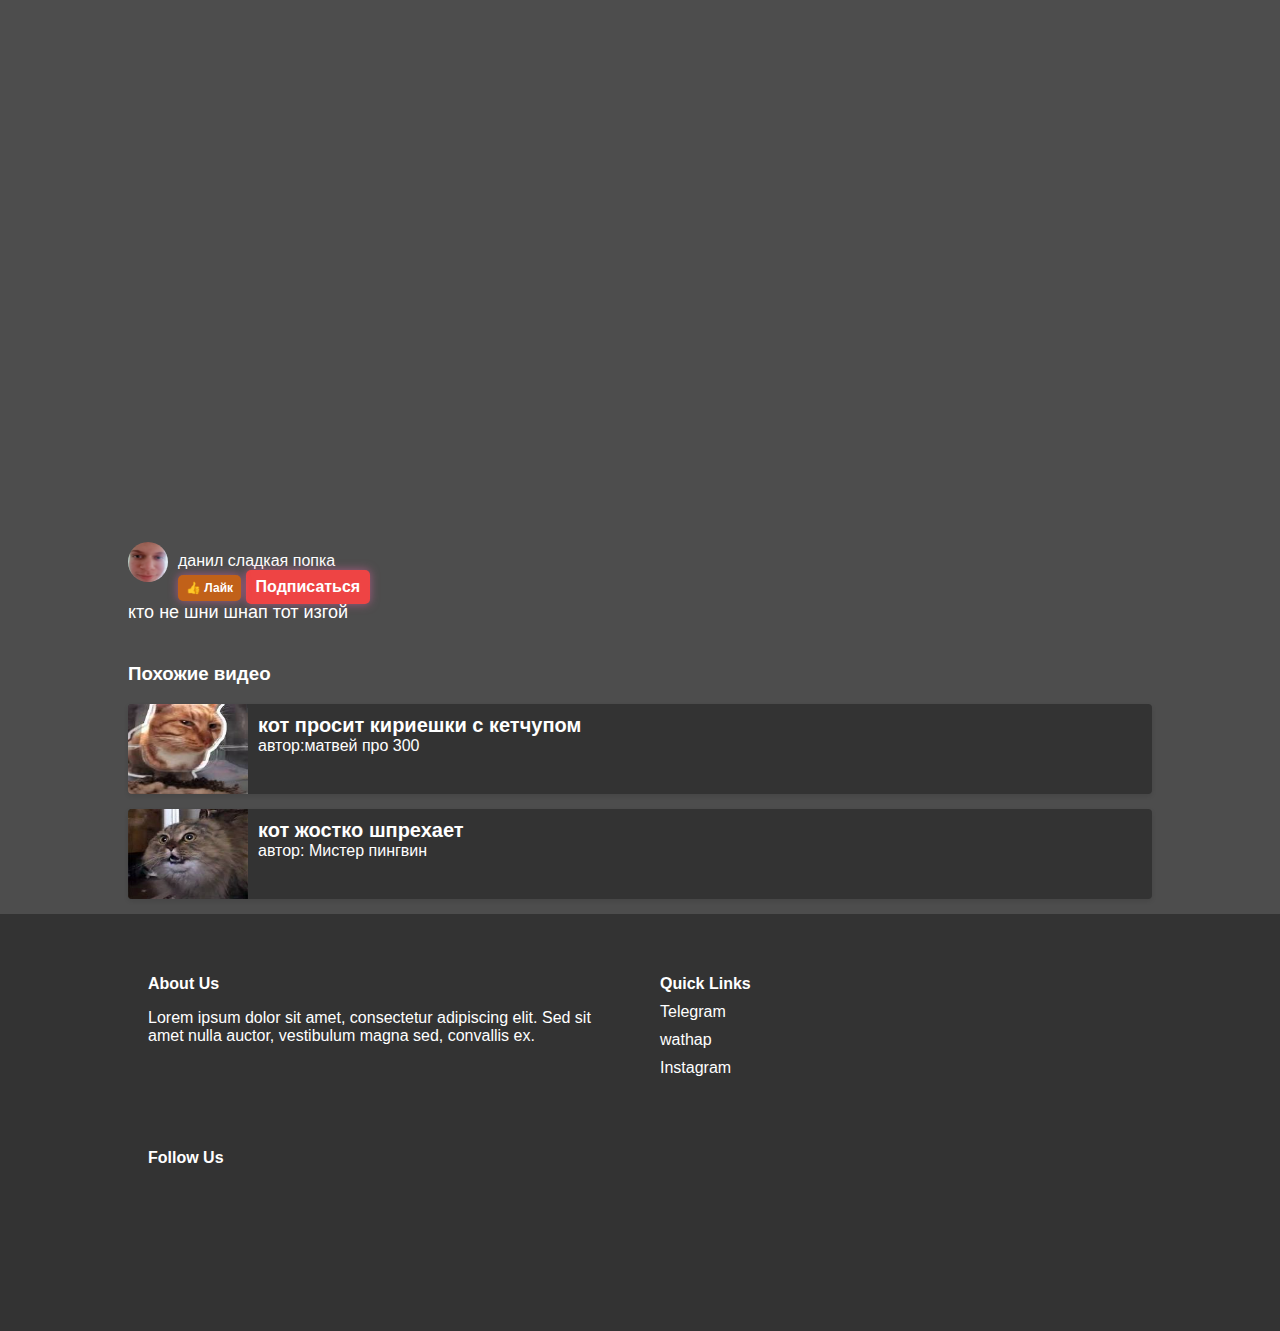
<file: burdozer.html>
<!DOCTYPE html>
<html lang="ru">
<head>
    <meta charset="UTF-8">
    <meta name="viewport" content="width=device-width, initial-scale=1.0">
    <link rel="icon" href="https://cdn-icons-png.flaticon.com/128/4881/4881790.png" type="image/x-icon">
    <link rel="stylesheet" href="styles.css">
    <title>Video Page</title>
    
</head>
<body>
    <div class="container">
        <div class="video-container">
            <iframe class="video" src="https://www.youtube.com/embed/ARHRxgNyLmw" title="бумажные коты флексят под шнип шнап шнапи:" frameborder="0" allow="accelerometer; autoplay; clipboard-write; encrypted-media; gyroscope; picture-in-picture; web-share" referrerpolicy="strict-origin-when-cross-origin" allowfullscreen></iframe>
        </div>
        <div class="video-info">
            <div class="video-title"></div>
            <div class="user-info">
                <img src="IMG20240924111704.jpg" title="Томас, я немного озабочен обвалом на фондовом рынке" frameborder="0" allow="accelerometer; autoplay; clipboard-write; encrypted-media; gyroscope; picture-in-picture; web-share" referrerpolicy="strict-origin-when-cross-origin" alt="Avatar" class="user-avatar">
                <div>
                    <div>данил сладкая попка</div>
                    <div>
                      <button class="like-button">👍 Лайк</button>
                      <button class="subscribe-button">Подписаться</button>
                      <div class="subscribe-message"></div>
                    </div>
                </div>
            </div>
            <div class="video-description">кто не шни шнап тот изгой </div>
        </div>
        <div class="related-videos">
            <h3>Похожие видео</h3>
            <div onclick="window.location.href='sigma.html';" class="related-video">
                <img src="[data-uri]" alt="">
                <div class="related-video-info">
                    <div class="related-video-title">кот просит кириешки с кетчупом</div>
                    <div class="related-video-description">автор:матвей про 300</div>
                </div>
            </div>
            <div onclick="window.location.href='spreh.html';" class="related-video">
                <img src="[data-uri]" alt="">
                <div class="related-video-info">
                    <div class="related-video-title">кот жостко шпрехает</div>
                    <div class="related-video-description">автор: Мистер пингвин</div>
                </div>
            </div>
            <!-- Добавьте больше похожих видео по желанию -->
        </div>
    </div>
    <footer class="main-footer">
  <div class="container">
    <div class="row">
      <div class="col-md-4">
        <h4>About Us</h4>
        <p>Lorem ipsum dolor sit amet, consectetur adipiscing elit. Sed sit amet nulla auctor, vestibulum magna sed, convallis ex.</p>
      </div>
      <div class="col-md-4">
        <h4>Quick Links</h4>
        <ul>
          <li><a href="#">Telegram</a></li>
          <li><a href="#">wathap</a></li>
          <li><a href="#">Instagram</a></li>
        </ul>
      </div>
      <div class="col-md-4">
        <h4>Follow Us</h4>
        <ul>
          <li><a href="#" class="social-icon"><i class="fa fa-facebook"></i></a></li>
          <li><a href="#" class="social-icon"><i class="fa fa-twitter"></i></a></li>
          <li><a href="#" class="social-icon"><i class="fa fa-instagram"></i></a></li>
        </ul>
      </div>
    </div>
  </div>
</footer>
    <script src="script.js"></script>
</body>
</html>
</file>
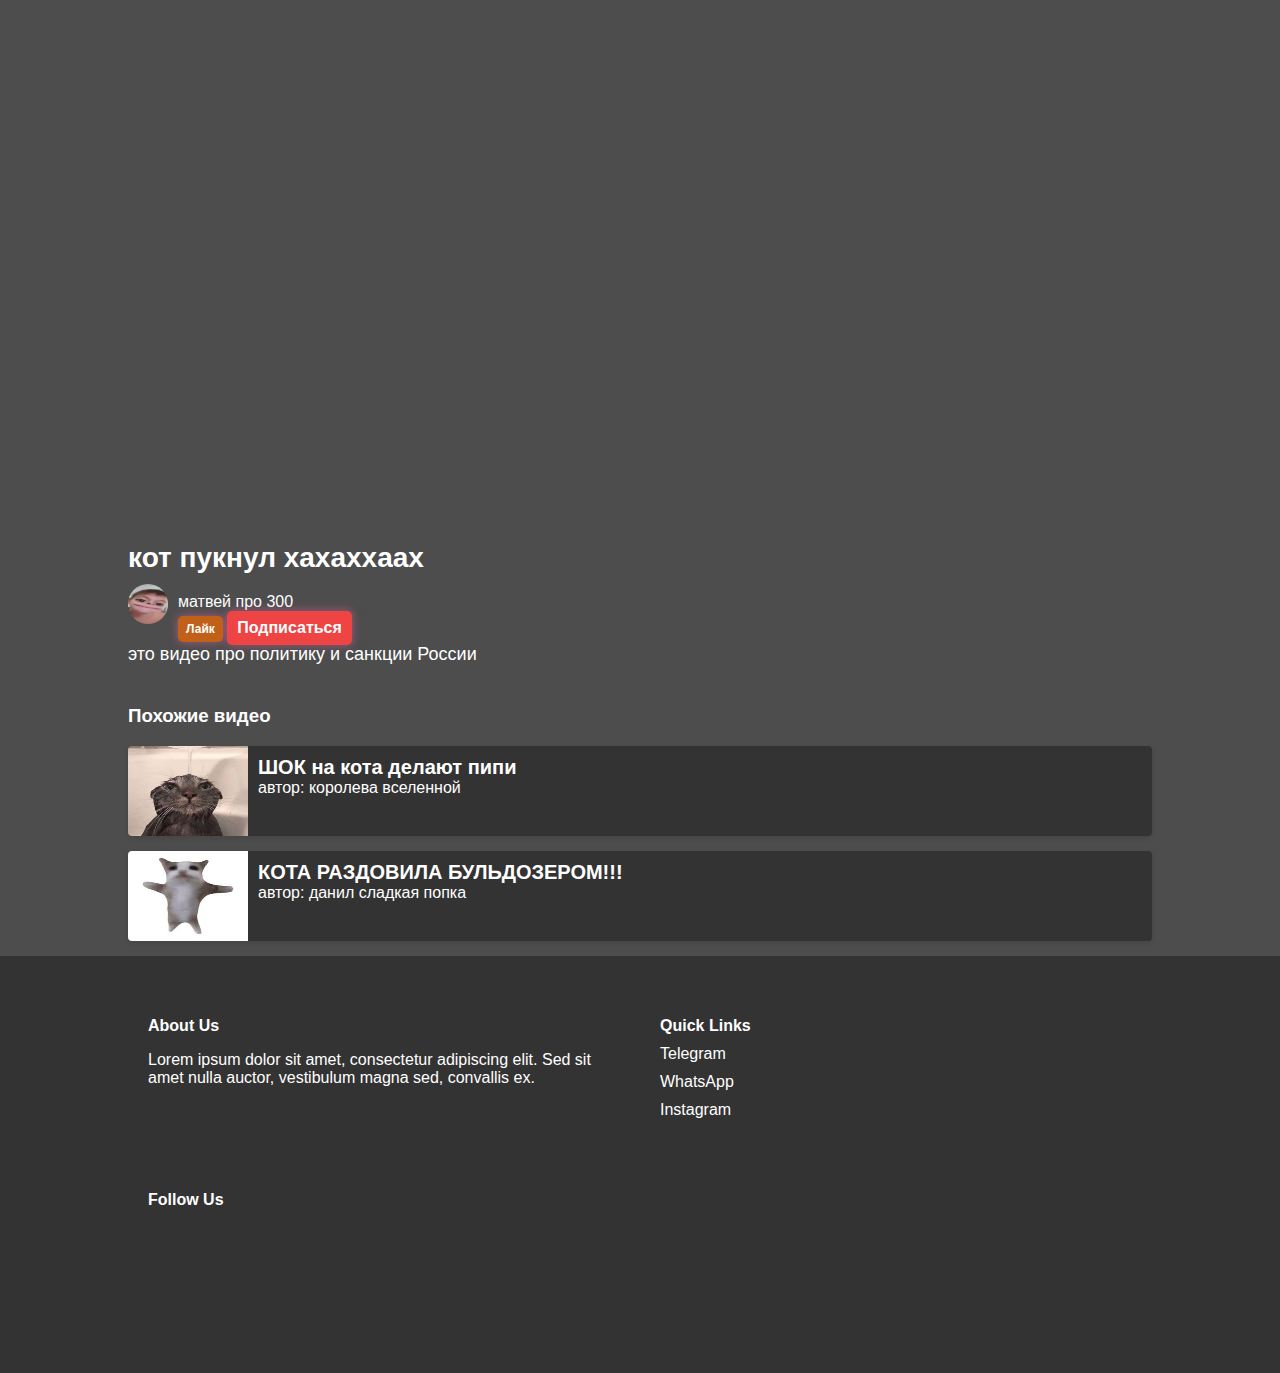
<file: prevos.html>
<!DOCTYPE html>
<html lang="ru">
<head>
    <meta charset="UTF-8">
    <meta name="viewport" content="width=device-width, initial-scale=1.0">
    <link rel="icon" href="https://cdn-icons-png.flaticon.com/128/4881/4881790.png" type="image/x-icon">
    <link rel="stylesheet" href="styles.css">
    <title>Video Page</title>
</head>
<body>
    <div class="container">
        <div class="video-container">
            <iframe id="video1" class="video" src="https://www.youtube.com/embed/N3JuDL64RQ4" title="Томас, я немного озабочен обвалом на фондовом рынке" frameborder="0" allow="accelerometer; autoplay; clipboard-write; encrypted-media; gyroscope; picture-in-picture; web-share" referrerpolicy="strict-origin-when-cross-origin" allowfullscreen></iframe>
        </div>
        <div class="video-info">
            <div class="video-title">кот пукнул хахаххаах</div>
            <div class="user-info">
                <img src="1000016974.jpg" alt="Avatar" class="user-avatar">
                <div>
                    <div>матвей про 300</div>
                    <div>
                        <button class="like-button" data-video-id="video-1">Лайк</button>
                        <button class="subscribe-button">Подписаться</button>
                        <div class="subscribe-message"></div>
                    </div>
                </div>
            </div>
            <div class="video-description">это видео про политику и санкции России</div>
        </div>
        <div class="related-videos">
            <h3>Похожие видео</h3>
            <div onclick="window.location.href='kot_mokr.html';" class="related-video">
                <img src="[data-uri]" alt="Похожие видео 1">
                <div class="related-video-info">
                    <div class="related-video-title">ШОК на кота делают пипи</div>
                    <div class="related-video-description">автор: королева вселенной</div>
                </div>
            </div>
            <div onclick="window.location.href='burdozer.html';" class="related-video">
                <img src="[data-uri]" alt="Похожие видео 2">
                <div class="related-video-info">
                    <div class="related-video-title">КОТА РАЗДОВИЛА БУЛЬДОЗЕРОМ!!!</div>
                    <div class="related-video-description">автор: данил сладкая попка</div>
                </div>
            </div>
        </div>
    </div>

    <footer class="main-footer">
        <div class="container">
            <div class="row">
                <div class="col-md-4">
                    <h4>About Us</h4>
                    <p>Lorem ipsum dolor sit amet, consectetur adipiscing elit. Sed sit amet nulla auctor, vestibulum magna sed, convallis ex.</p>
                </div>
                <div class="col-md-4">
                    <h4>Quick Links</h4>
                    <ul>
                        <li><a href="#">Telegram</a></li>
                        <li><a href="#">WhatsApp</a></li>
                        <li><a href="#">Instagram</a></li>
                    </ul>
                </div>
                <div class="col-md-4">
                    <h4>Follow Us</h4>
                    <ul>
                        <li><a href="#" class="social-icon"><i class="fa fa-facebook"></i></a></li>
                        <li><a href="#" class="social-icon"><i class="fa fa-twitter"></i></a></li>
                        <li><a href="#" class="social-icon"><i class="fa fa-instagram"></i></a></li>
                    </ul>
                </div>
            </div>
        </div>
    </footer>
    <script src="script.js"></script>
</body>
</html>
</file>
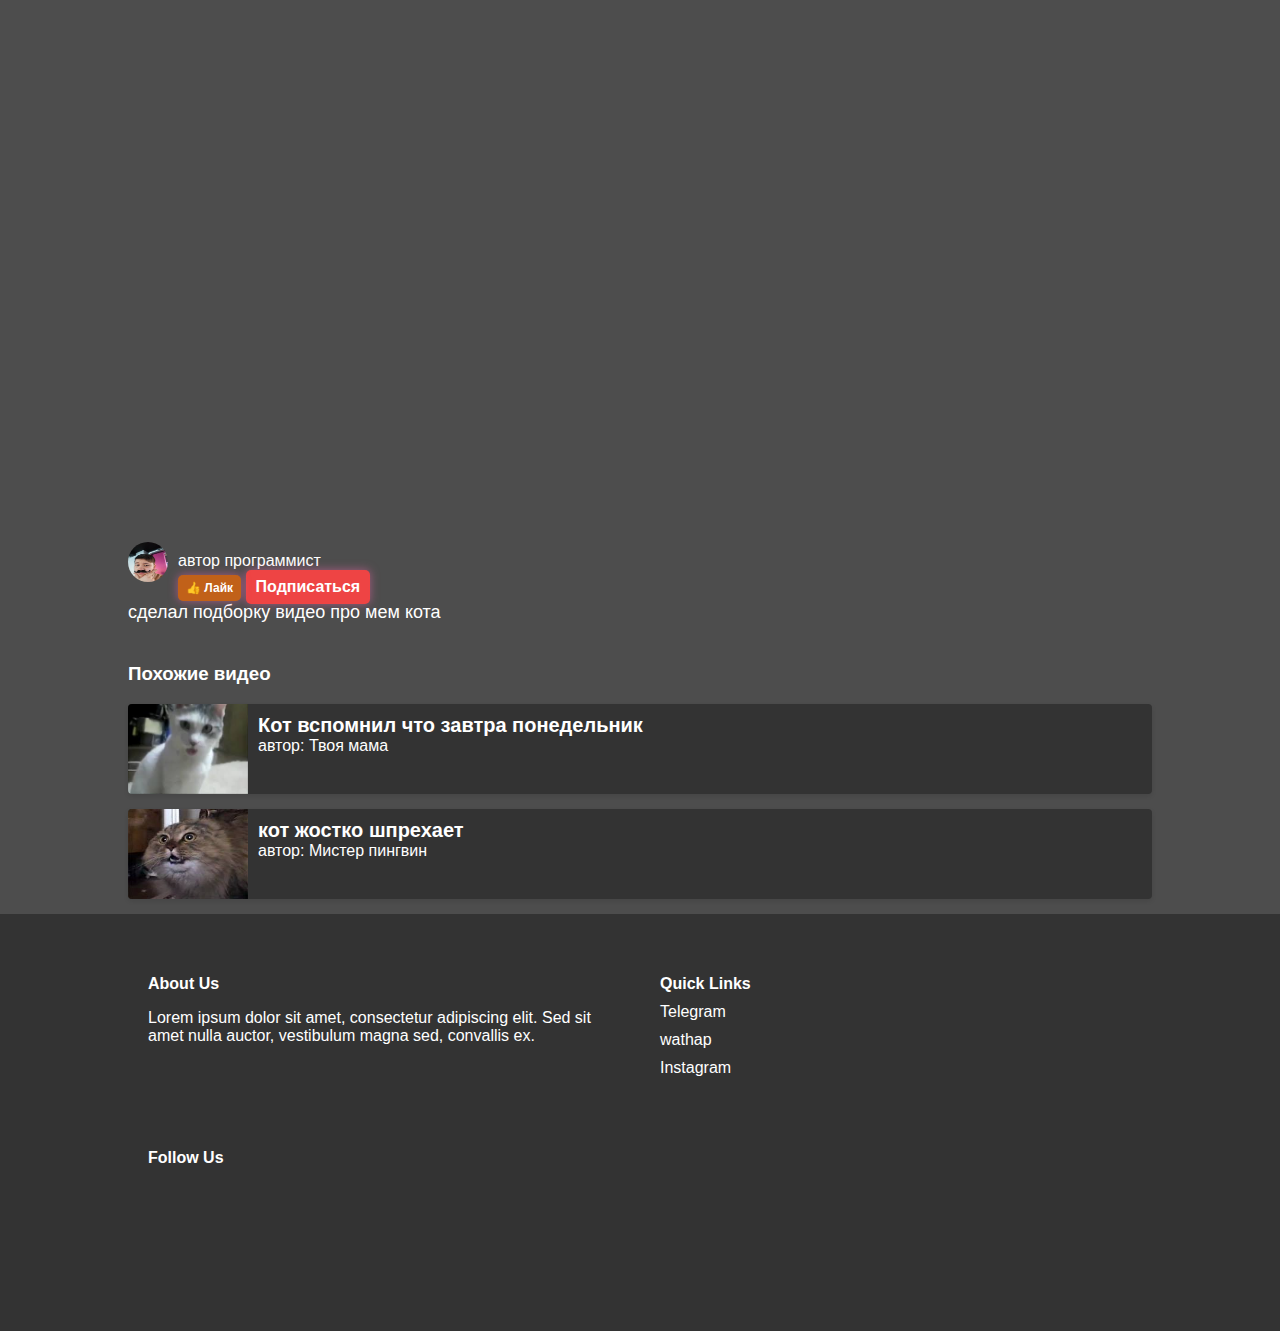
<file: sigma.html>
<!DOCTYPE html>
<html lang="ru">
<head>
    <meta charset="UTF-8">
    <meta name="viewport" content="width=device-width, initial-scale=1.0">
    <link rel="icon" href="https://cdn-icons-png.flaticon.com/128/4881/4881790.png" type="image/x-icon">
    <link rel="stylesheet" href="styles.css">
    <title>Video Page</title>
    
</head>
<body>
    <div class="container">
        <div class="video-container">
            <iframe class="video" src="https://www.youtube.com/embed/5-ADlWMcVRo" title="Подборка видео: Кот-привереда Мистер Фреш в прямом эфире Hello Street Cat" frameborder="0" allow="accelerometer; autoplay; clipboard-write; encrypted-media; gyroscope; picture-in-picture; web-share" referrerpolicy="strict-origin-when-cross-origin" allowfullscreen></iframe>
        </div>
        <div class="video-info">
            <div class="video-title"></div>
            <div class="user-info">
                <img src="1000024258.jpg" title="Томас, я немного озабочен обвалом на фондовом рынке" frameborder="0" allow="accelerometer; autoplay; clipboard-write; encrypted-media; gyroscope; picture-in-picture; web-share" referrerpolicy="strict-origin-when-cross-origin" alt="Avatar" class="user-avatar">
                <div>
                    <div>автор программист</div>
                    <div>
                        <button class="like-button">👍 Лайк</button>
                        <button class="subscribe-button">Подписаться</button>
                        <div class="subscribe-message"></div>
                    </div>
                </div>
            </div>
            <div class="video-description"> сделал подборку видео про мем кота </div>
        </div>
        <div class="related-videos">
            <h3>Похожие видео</h3>
            <div onclick="window.location.href='mama.html';" class="related-video">
                <img src="[data-uri]" alt="">
                <div class="related-video-info">
                    <div class="related-video-title">Кот вспомнил что завтра понедельник</div>
                    <div class="related-video-description">автор: Твоя мама</div>
                </div>
            </div>
            <div onclick="window.location.href='spreh.html';" class="related-video">
                <img src="[data-uri]" alt="">
                <div class="related-video-info">
                    <div class="related-video-title">кот жостко шпрехает</div>
                    <div class="related-video-description">автор: Мистер пингвин</div>
                </div>
            </div>
            <!-- Добавьте больше похожих видео по желанию -->
        </div>
    </div>
    <footer class="main-footer">
  <div class="container">
    <div class="row">
      <div class="col-md-4">
        <h4>About Us</h4>
        <p>Lorem ipsum dolor sit amet, consectetur adipiscing elit. Sed sit amet nulla auctor, vestibulum magna sed, convallis ex.</p>
      </div>
      <div class="col-md-4">
        <h4>Quick Links</h4>
        <ul>
          <li><a href="#">Telegram</a></li>
          <li><a href="#">wathap</a></li>
          <li><a href="#">Instagram</a></li>
        </ul>
      </div>
      <div class="col-md-4">
        <h4>Follow Us</h4>
        <ul>
          <li><a href="#" class="social-icon"><i class="fa fa-facebook"></i></a></li>
          <li><a href="#" class="social-icon"><i class="fa fa-twitter"></i></a></li>
          <li><a href="#" class="social-icon"><i class="fa fa-instagram"></i></a></li>
        </ul>
      </div>
    </div>
  </div>
</footer>
    <script src="script.js"></script>
</body>
</html>
</file>
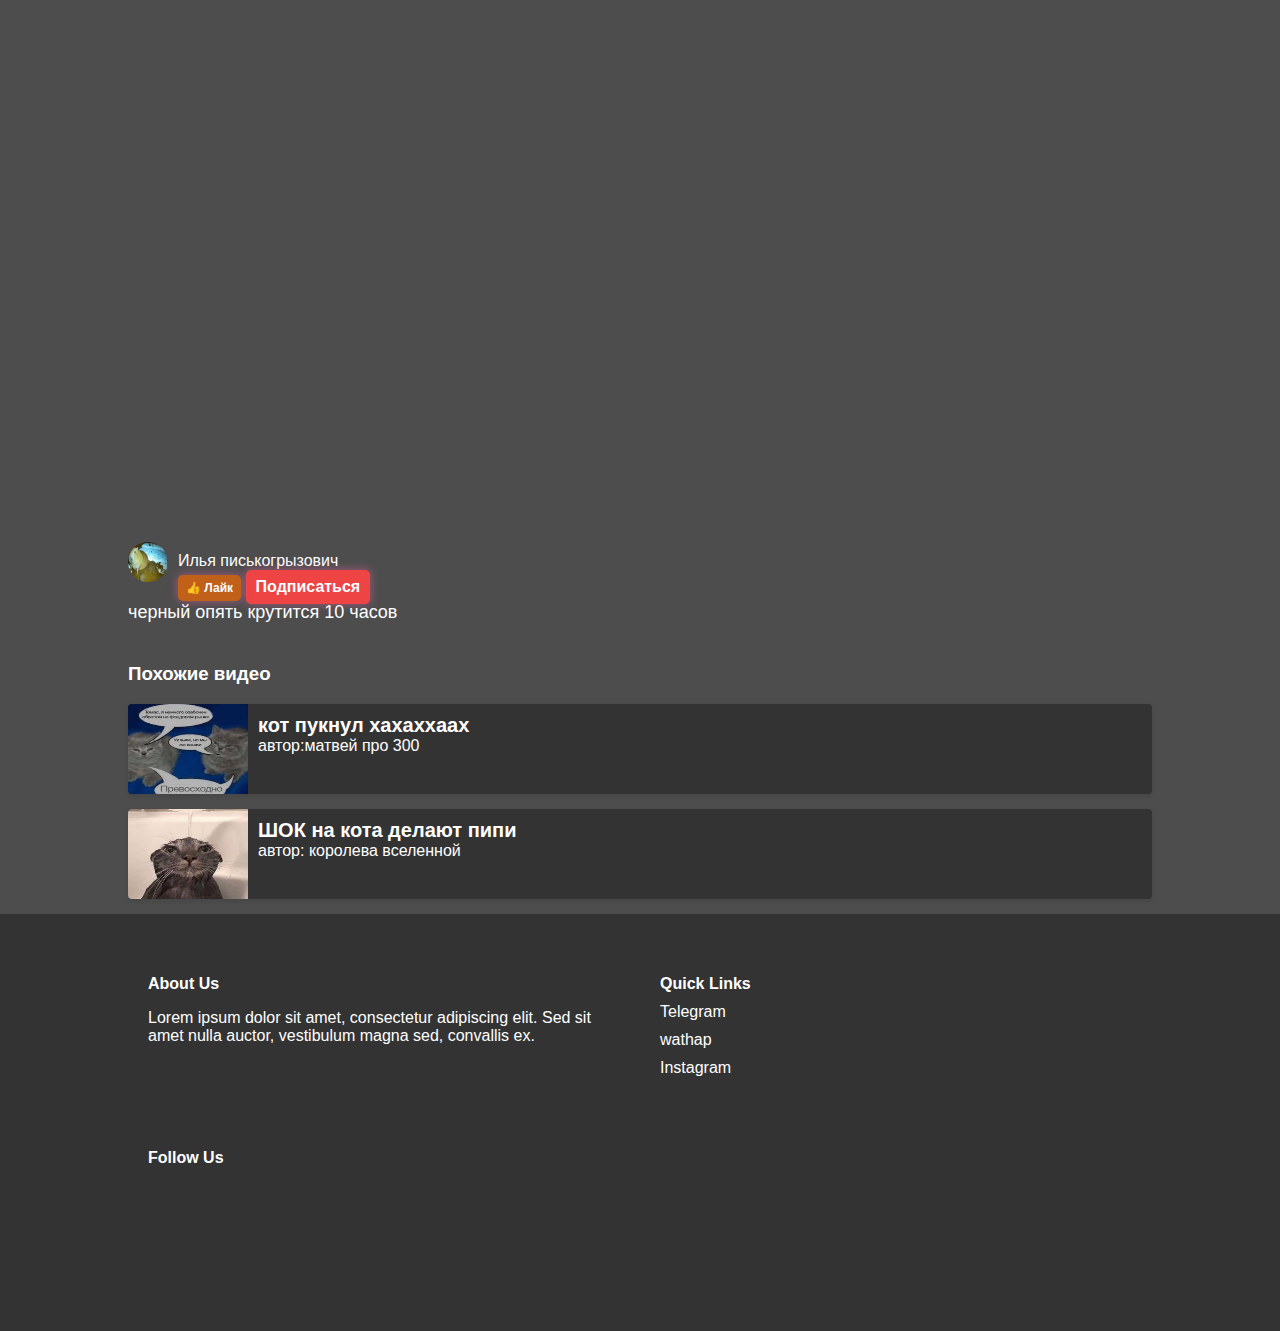
<file: xoryp.html>
<!DOCTYPE html>
<html lang="ru">
<head>
    <meta charset="UTF-8">
    <meta name="viewport" content="width=device-width, initial-scale=1.0">
    <link rel="icon" href="https://cdn-icons-png.flaticon.com/128/4881/4881790.png" type="image/x-icon">
    <link rel="stylesheet" href="styles.css">
    <title>Video Page</title>
    
</head>
<body>
    <div class="container">
        <div class="video-container">
            <iframe class="video" src="https://www.youtube.com/embed/aQ0b536eSB0" title="maxwell cat крутится 1 час (Премьера клипа 1939 г. до н.э)" frameborder="0" allow="accelerometer; autoplay; clipboard-write; encrypted-media; gyroscope; picture-in-picture; web-share" referrerpolicy="strict-origin-when-cross-origin" allowfullscreen></iframe>
        </div>
        <div class="video-info">
            <div class="video-title"></div>
            <div class="user-info">
                <img src="1000019329.jpg" referrerpolicy="strict-origin-when-cross-origin" alt="Avatar" class="user-avatar">
                <div>
                    <div>Илья писькогрызович</div>
                    <div>
                      <button class="like-button">👍 Лайк</button>
                      <button class="subscribe-button">Подписаться</button>
                      <div class="subscribe-message"></div>
                    </div>
                </div>
            </div>
            <div class="video-description">черный опять крутится 10 часов</div>
        </div>
        <div class="related-videos">
            <h3>Похожие видео</h3>
            <div onclick="window.location.href='prevos.html';" class="related-video">
                <img src="[data-uri]" alt="">
                <div class="related-video-info">
                    <div class="related-video-title">кот пукнул хахаххаах</div>
                    <div class="related-video-description">автор:матвей про 300</div>
                </div>
            </div>
            <div onclick="window.location.href='kot_mokr.html';" class="related-video">
                <img src="[data-uri]" alt="">
                <div class="related-video-info">
                    <div class="related-video-title">ШОК на кота делают пипи</div>
                    <div class="related-video-description">автор: королева вселенной</div>
                </div>
            </div>
            <!-- Добавьте больше похожих видео по желанию -->
        </div>
    </div>
    <footer class="main-footer">
  <div class="container">
    <div class="row">
      <div class="col-md-4">
        <h4>About Us</h4>
        <p>Lorem ipsum dolor sit amet, consectetur adipiscing elit. Sed sit amet nulla auctor, vestibulum magna sed, convallis ex.</p>
      </div>
      <div class="col-md-4">
        <h4>Quick Links</h4>
        <ul>
          <li><a href="#">Telegram</a></li>
          <li><a href="#">wathap</a></li>
          <li><a href="#">Instagram</a></li>
        </ul>
      </div>
      <div class="col-md-4">
        <h4>Follow Us</h4>
        <ul>
          <li><a href="#" class="social-icon"><i class="fa fa-facebook"></i></a></li>
          <li><a href="#" class="social-icon"><i class="fa fa-twitter"></i></a></li>
          <li><a href="#" class="social-icon"><i class="fa fa-instagram"></i></a></li>
        </ul>
      </div>
    </div>
  </div>
</footer>
    <script src="script.js"></script>
</body>
</html>
</file>
<file: styles.css>
body {
  font-family: Arial, sans-serif;
  margin: 0;
  padding: 0;
  background-color: #4d4d4d;
  color: #ffffff;
}

.container {
  width: 80%;
  max-width: 1200px;
  margin: 0 auto;
}

.video-container {
  margin: 10px 0;
  position: relative;
  overflow: hidden;
  padding-top: 50%; /* 16:9 ratio */
}

.video {
  position: absolute;
  top: 0;
  left: 0;
  width: 100%;
  height: 100%;
}

.video-info {
  margin: 20px 0;
}

.video-title {
  font-size: 28px;
  font-weight: bold;
}

.video-description {
  font-size: 18px;
  margin: 10px 0;
  margin-top: 2%;
}

.user-info {
  display: flex;
  align-items: center;
  margin: 10px 0;
}

.user-avatar {
  border-radius: 50%;
  width: 40px;
  height: 40px;
  margin-right: 10px;
}

.related-videos {
  margin-top: 40px;
}

.related-video {
  display: flex;
  margin-bottom: 15px;
  background: #333;
  border-radius: 4px;
  overflow: hidden;
  box-shadow: 0 2px 5px rgba(0, 0, 0, 0.1);
  cursor: pointer;
}

.related-video img {
  width: 120px;
  height: 90px;
}

.related-video-info {
  padding: 10px;
}

.related-video-title {
  font-size: 20px;
  font-weight: bold;
}

.related-video-description {
  font-size: 16px;
}

.main-footer {
  background-color: #333;
  color: #fff;
  padding: 20px 0;
}

.main-footer .container {
  max-width: 1200px;
  margin: 0 auto;
}

.main-footer .row {
  display: flex;
  flex-wrap: wrap;
}

.main-footer .col-md-4 {
  flex: 1 0 20%; /* Замените на нужный вам размер */
  padding: 10px;
}

@media (max-width: 768px) {
  .container {
    width: 90%;
  }

  .video-container {
    padding-top: 40%; /* 16:9 ratio */
  }

  .related-videos {
    margin-top: 10px;
  }
}

@media (max-width: 480px) {
  .video-container {
    padding-top: 30%; /* 16:9 ratio */
  }

  .related-videos {
    margin-top: 5px;
  }
}

.main-footer .col-md-4 {
  flex-basis: 33.33%;
  padding: 20px;
}

.main-footer h4 {
  font-weight: bold;
  margin-bottom: 10px;
}

.main-footer ul {
  list-style: none;
  padding: 0;
  margin: 0;
}

.main-footer li {
  margin-bottom: 10px;
}

.main-footer a {
  color: #fff;
  text-decoration: none;
}

.main-footer .social-icon {
  font-size: 24px;
  margin-right: 10px;
}

.subscribe-button {
  background-color: #ee4444;
  color: #fff;
  padding: 8px 10px;
  border: none;
  border-radius: 5px;
  cursor: pointer;
  font-size: 16px;
  font-weight: bold;
  box-shadow: 0 0 10px rgba(255, 105, 180, 0.5);
  transition: all 0.3s ease-in-out;
}

.subscribe-button:hover {
  background-color: #ff0101;
  box-shadow: 0 0 20px rgb(255 255 255 / 70%);
}

.subscribe-button:active {
  transform: scale(0.9);
  box-shadow: 0 0 10px rgb(255 153 153);
}

.subscribe-button.animate {
  animation: pulse 1s infinite;
}

@keyframes pulse {
  0% {
    transform: scale(1);
    box-shadow: 0 0 10px rgba(255, 105, 180, 0.5);
  }
  50% {
    transform: scale(1.1);
    box-shadow: 0 0 20px rgba(255, 153, 204, 0.7);
  }
  100% {
    transform: scale(1);
    box-shadow: 0 0 10px rgba(255, 105, 180, 0.5);
  }
}

.subscribe-message{
  margin-left:110%;
  margin-top:-17%;
}

.like-button {
  background-color: #c16119;
  color: #fff;
  padding: 6px 8px;
  border: none;
  border-radius: 5px;
  cursor: pointer;
  font-size: 12px;
  font-weight: bold;
  box-shadow: 0 0 10px rgba(255, 105, 180, 0.5);
  transition: all 0.3s ease-in-out;
  position: relative;
}

.like-button:hover {
  background-color: #ffbc2e;
  box-shadow: 0 0 20px rgba(255, 153, 204, 0.7);
}

.like-button:active {
  transform: scale(0.9);
  box-shadow: 0 0 10px rgba(255, 105, 180, 0.3);
}

.like-button .fas:hover {
  color: #ff8601;
}

.like-button:after {
  content: "";
  position: absolute;
  top: 50%;
  left: 50%;
  transform: translate(-50%, -50%);
  width: 100%;
  height: 100%;
  border-radius: 5px;
  background-color: #ff6e01;
  opacity: 0;
  transition: all 0.3s ease-in-out;
}
</file>
